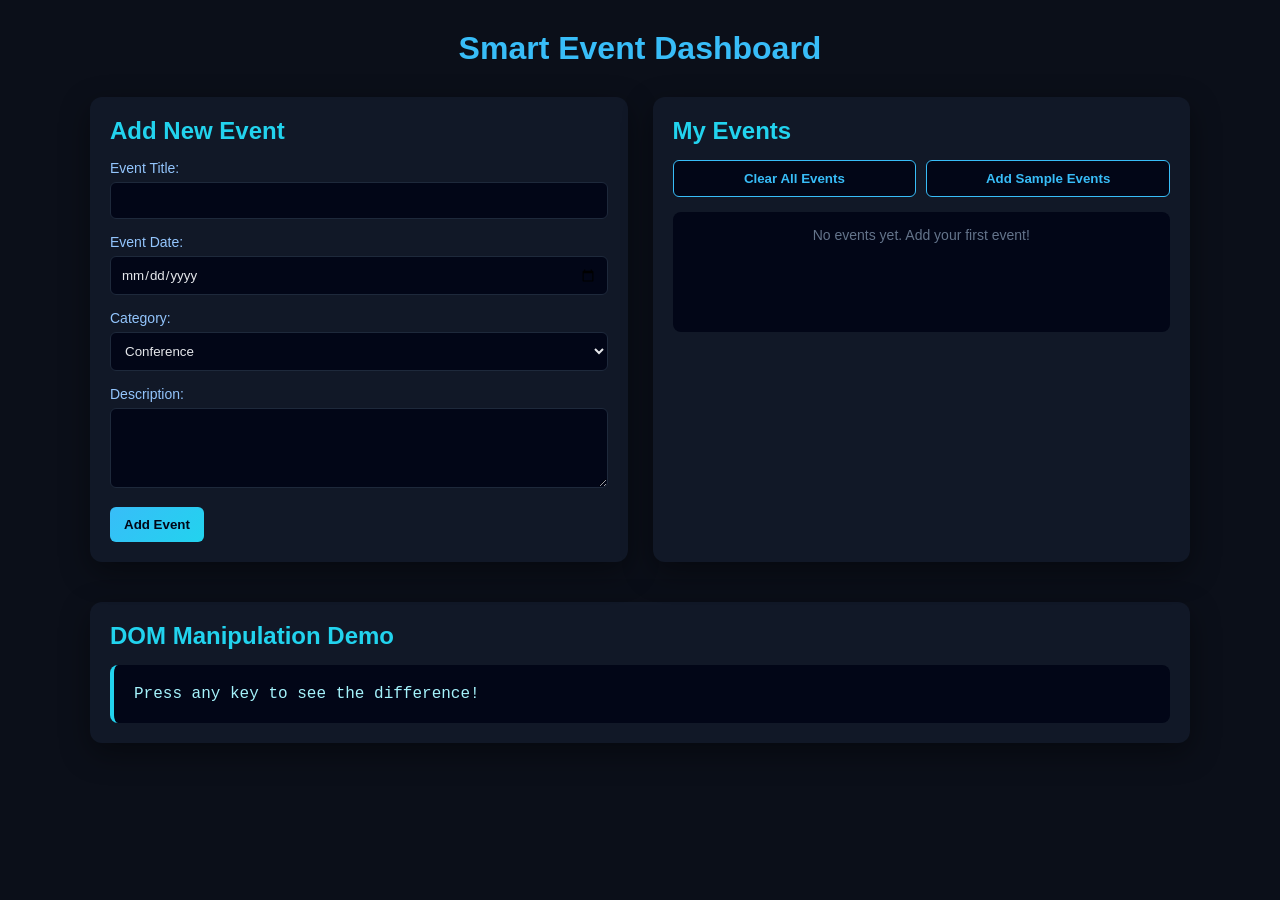
<file: assignment-1/index.html>
<!DOCTYPE html>
<html lang="en">
<head>
  <meta charset="UTF-8">
  <meta name="viewport" content="width=device-width, initial-scale=1.0">
  <title>Document</title>
  <link rel="stylesheet" href="style.css">
</head>
<body>
  <div class="container">
  <h1>Smart Event Dashboard</h1>

  <div class="dashboard">
    <div class="form-section">
      <h2>Add New Event</h2>
      <form id="eventForm">
        <div class="form-group">
          <label for="eventTitle">Event Title:</label>
          <input type="text" id="eventTitle" required>
        </div>

        <div class="form-group">
          <label for="eventDate">Event Date:</label>
          <input type="date" id="eventDate" required>
        </div>

        <div class="form-group">
          <label for="eventCategory">Category:</label>
          <select id="eventCategory" required>
            <option value="Conference">Conference</option>
            <option value="Workshop">Workshop</option>
            <option value="Meetup">Meetup</option>
            <option value="Webinar">Webinar</option>
            <option value="Social">Social</option>
          </select>
        </div>

        <div class="form-group">
          <label for="eventDescription">Description:</label>
          <textarea id="eventDescription" required></textarea>
        </div>

        <button type="submit">Add Event</button>
      </form>
    </div>

    <div class="events-section">
      <h2>My Events</h2>
      <div class="controls">
        <button id="clearAllBtn">Clear All Events</button>
        <button id="addSampleBtn">Add Sample Events</button>
      </div>

      <div id="eventContainer">
        <div class="empty-state">
          No events yet. Add your first event!
        </div>
      </div>
    </div>
  </div>

  <div class="demo-section">
    <h2>DOM Manipulation Demo</h2>
    <div class="demo-box">
      <div id="demoContent" class="demo-content">
        Press any key to see the difference!
      </div>
    </div>
  </div>
</div>
<script src="script.js"></script>
</body>
</html>
</file>
<file: assignment-1/style.css>
* {
  margin: 0;
  padding: 0;
  box-sizing: border-box;
  font-family: "Segoe UI", Tahoma, sans-serif;
}

body {
  background: #0b0f19;
  color: #e5e7eb;
  min-height: 100vh;
  padding: 30px;
}

.container {
  max-width: 1100px;
  margin: auto;
}

h1 {
  text-align: center;
  margin-bottom: 30px;
  color: #38bdf8;
}

h2 {
  margin-bottom: 15px;
  color: #22d3ee;
}

.dashboard {
  display: grid;
  grid-template-columns: 1fr 1fr;
  gap: 25px;
  margin-bottom: 40px;
}

.form-section,
.events-section {
  background: #111827;
  padding: 20px;
  border-radius: 12px;
  box-shadow: 0 10px 30px rgba(0, 0, 0, 0.4);
}

.form-group {
  margin-bottom: 15px;
}

label {
  display: block;
  margin-bottom: 6px;
  font-size: 14px;
  color: #93c5fd;
}

input,
select,
textarea {
  width: 100%;
  padding: 10px;
  background: #020617;
  border: 1px solid #1e293b;
  border-radius: 6px;
  color: #e5e7eb;
  outline: none;
}

input:focus,
select:focus,
textarea:focus {
  border-color: #38bdf8;
}

textarea {
  resize: vertical;
  min-height: 80px;
}

button {
  background: linear-gradient(135deg, #38bdf8, #22d3ee);
  border: none;
  color: #020617;
  padding: 10px 14px;
  border-radius: 6px;
  cursor: pointer;
  font-weight: 600;
  transition: transform 0.2s, box-shadow 0.2s;
}

button:hover {
  transform: translateY(-2px);
  box-shadow: 0 8px 20px rgba(56, 189, 248, 0.4);
}

.controls {
  display: flex;
  gap: 10px;
  margin-bottom: 15px;
}

.controls button {
  flex: 1;
  background: #020617;
  color: #38bdf8;
  border: 1px solid #38bdf8;
}

.controls button:hover {
  background: #38bdf8;
  color: #020617;
}

#eventContainer {
  background: #020617;
  padding: 15px;
  border-radius: 8px;
  min-height: 120px;
}

.empty-state {
  text-align: center;
  color: #64748b;
  font-size: 14px;
}

.demo-section {
  background: #111827;
  padding: 20px;
  border-radius: 12px;
  box-shadow: 0 10px 30px rgba(0, 0, 0, 0.4);
}

.demo-box {
  background: #020617;
  border-radius: 8px;
  padding: 20px;
  border-left: 4px solid #22d3ee;
}

.demo-content {
  color: #a5f3fc;
  font-family: "Courier New", monospace;
}

@media (max-width: 900px) {
  .dashboard {
    grid-template-columns: 1fr;
  }
}
</file>
